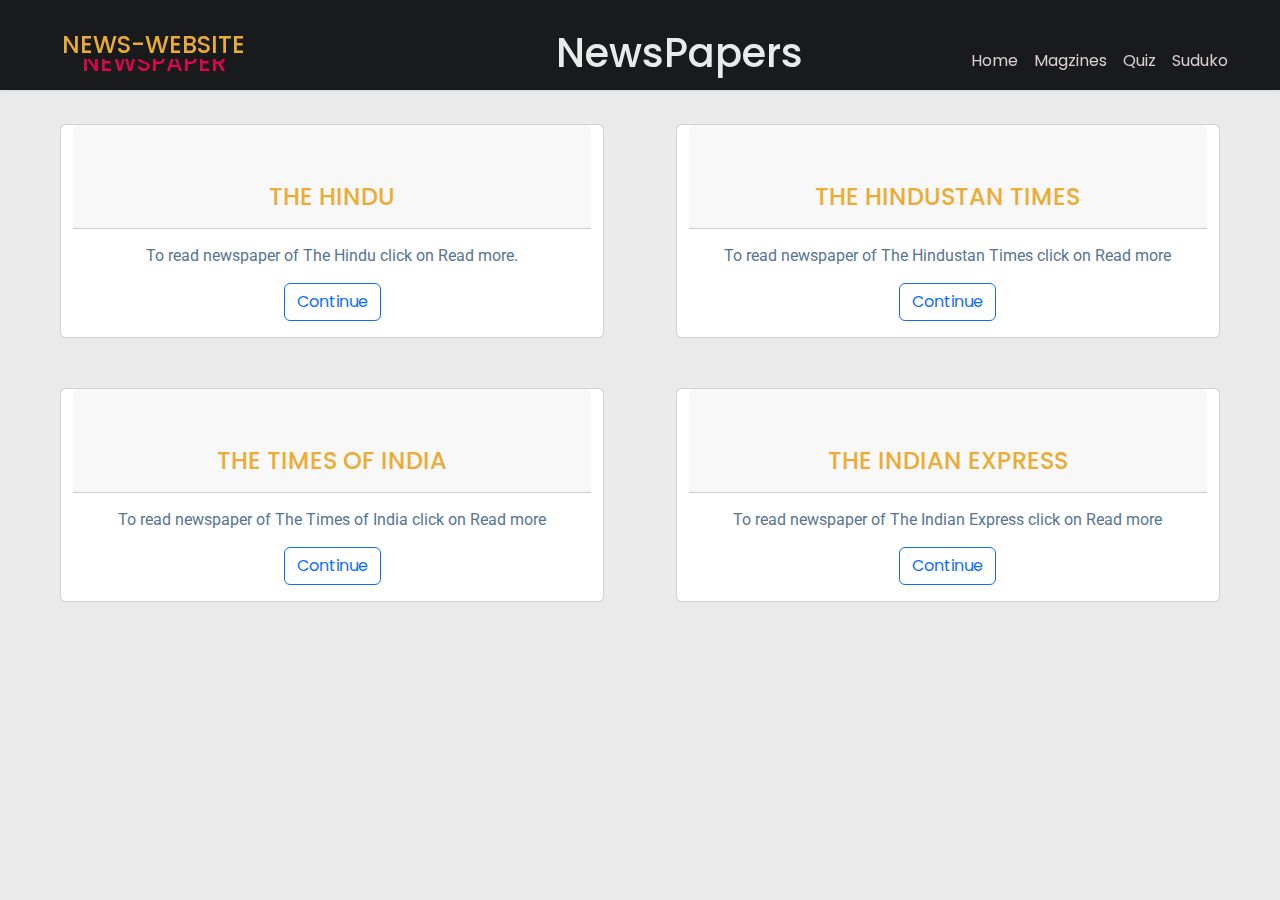
<file: Newpaper.html>
<!DOCTYPE html>
<html lang="en">

<head>
  <meta charset="UTF-8">
  <meta name="viewport" content="width=device-width, initial-scale=1.0">
  <link rel="stylesheet" href="https://cdn.jsdelivr.net/npm/bootstrap@5.3.2/dist/css/bootstrap.min.css">
  <link rel="stylesheet" href="newspaper.css">
  <title>Newspapers</title>

</head>

<body>
  <nav>
    <div class="main-nav container flex">

      <div class="ani">
        <div class="main-animation">
          <h4> News-Website<div class="roller">
              <span id="rolltext">News<br />
                Games<br />
                NewsPaper<br />
                <span id="spare-time">News</br> Quiz</br> Weather </br> Enjoy...</span><br />
            </div>
          </h4>

        </div>
      </div>
      <h1 class="heading-newspaper">NewsPapers</h1>
      <div class="nav-links">
        <ul class="flex">
          <a href="index.html" style="text-decoration: none;
                  color: inherit;
                  cursor: pointer; ">
            <li class="hover-link nav-item" id="ipl">Home
          </a>


          </li></a>

          <li class="hover-link nav-item" id="finance">Magzines</li>
          <li class="hover-link nav-item" id="politics"><a href="quiz.html" style="text-decoration: none;
                      color: inherit;
                      cursor: pointer; ">Quiz</a>
          </li>
          <li class="hover-link nav-item" id="movie"><a href="suduko.html" style="text-decoration: none;
                      color: inherit;
                      cursor: pointer; ">Suduko</a>
          </li>
        </ul>
      </div>

    </div>
    </div>
  </nav>





  <div class="row text-center justify-content-evenly">
    <div class="card col-5 " style="margin-top: 60px;">
      <div class="card-header">
        <h4>The Hindu</h4>
      </div>
      <div class="card-body">
        <p>To read newspaper of The Hindu click on Read more.</p>
        <a href="hindu.html">
          <button class="btn btn-outline-primary">Continue</button></a>
      </div>
    </div>


    <div class="card col-5" style="margin-top: 60px;">
      <div class="card-header">
        <h4>The Hindustan Times</h4>
      </div>
      <div class="card-body">
        <p>To read newspaper of The Hindustan Times click on Read more </p>
        <a href="hindustan_times.html">
          <button class="btn btn-outline-primary">Continue</button></a>
      </div>
    </div>



    <div class="card col-5" style="margin-top: 50px;">
      <div class="card-header">
        <h4>The Times of India</h4>
      </div>
      <div class="card-body">
        <p>To read newspaper of The Times of India click on Read more </p>


        <a href="times_of_india.html">
          <button class="btn btn-outline-primary">Continue</button></a>
      </div>
    </div>

    <div class="card col-5 " style="margin-top: 50px; font-size: 16px;">
      <div class="card-header">
        <h4>The Indian Express</h4>
      </div>
      <div class="card-body">
        <p>To read newspaper of The Indian Express click on Read more </p>


        <a href="indian_express.html">
          <button class="btn btn-outline-primary">Continue</button></a>
      </div>
    </div>
  </div>
  <script>
    function toggleDropdown() {
      var dropdownContent = document.getElementById("dropdownContent");
      dropdownContent.style.display = (dropdownContent.style.display === "block") ? "none" : "block";
    }

  </script>
</body>

</html>
</file>
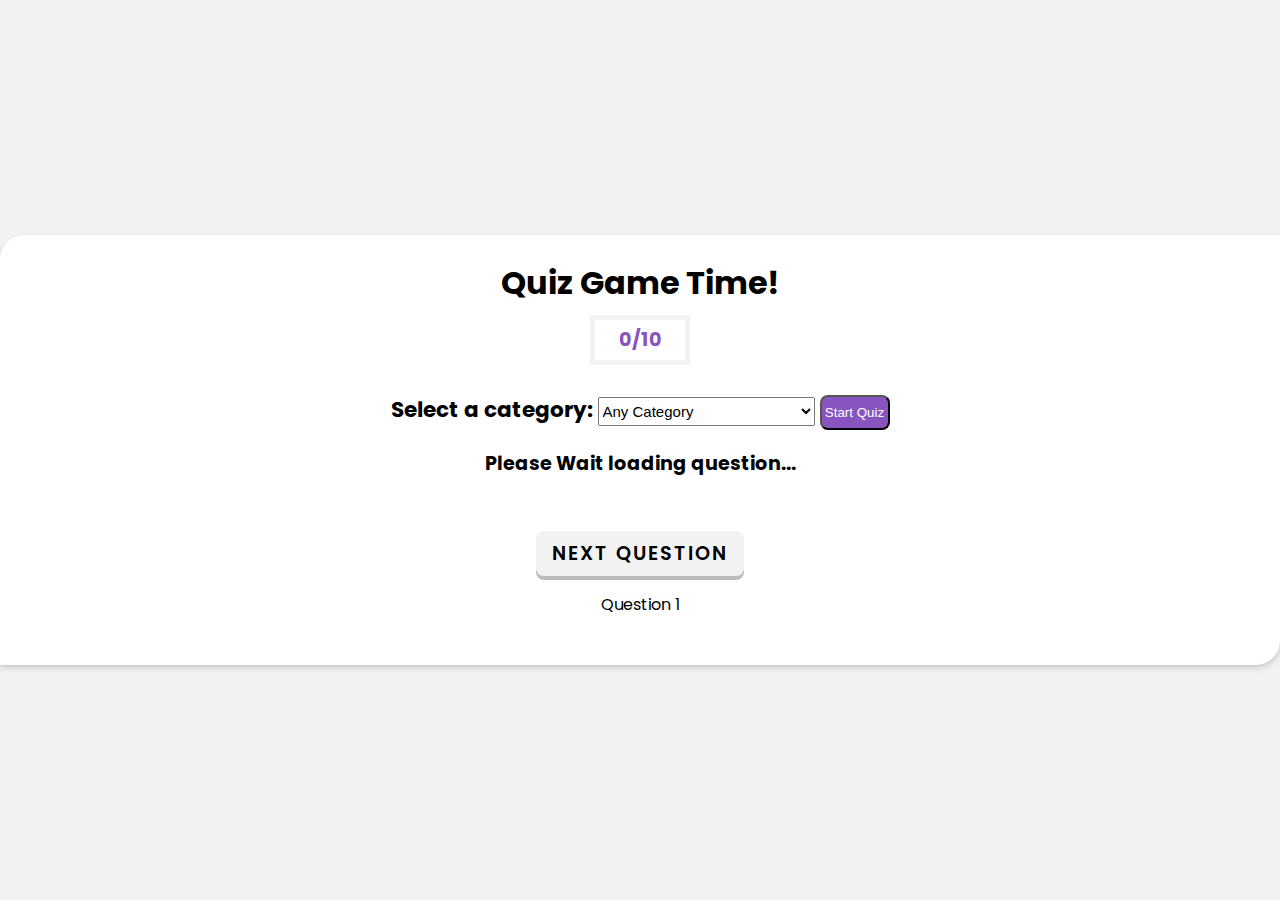
<file: quiz.html>
<!DOCTYPE html>
<html lang="en">
<head>
    <meta charset="UTF-8">
    <meta http-equiv="X-UA-Compatible" content="IE=edge">
    <meta name="viewport" content="width=device-width, initial-scale=1.0">
    <title>Quiz Game - API Project</title>
    <link rel="stylesheet" href="https://cdnjs.cloudflare.com/ajax/libs/font-awesome/6.0.0-beta2/css/all.min.css" integrity="sha512-YWzhKL2whUzgiheMoBFwW8CKV4qpHQAEuvilg9FAn5VJUDwKZZxkJNuGM4XkWuk94WCrrwslk8yWNGmY1EduTA==" crossorigin="anonymous" referrerpolicy="no-referrer" />
    <link rel="stylesheet" href="Qstyle.css">
</head>
<body class="flex">
    
    <div class="wrapper">
        <div class="quiz-container">
            <div class="quiz-head">
                <h1 class="quiz-title">Quiz Game Time!</h1>
                <div class="quiz-score flex">
                    <span id="correct-score"></span>/<span id="total-question"></span>
                </div>
            </div>
            <div class="quiz-body">
                <div  class="search-bar">
                    <label for="category-select"  ><span class="search-text" style="font: bold;">Select a category:</span></label>
                    <select id="category-select">
                        <option value="">Any Category</option>
                        <option value="9">General Knowledge</option>
                        <option value="21">Sports</option>
                        <option value="25">Art</option>
                        <option value="27">Animals</option>
                        <option value="23">History</option>
                        <option value="10">Entertainment: Books</option>
                        <option value="11">Entertainment: Film</option>
                        <option value="15">Entertainment: Video Games</option>
                        <option value="16">Entertainment: Board Games</option>
                        <option value="17">Science & Nature</option>
                        <option value="18">Science: Computers</option>
                        <option value="19">Science: Mathematics</option>
                        <option value="20">Mythology</option>
                        <option value="22">Geography</option>
                        <option value="24">Politics</option>
                        <option value="26">Celebrities</option>
                        <option value="28">Vehicles</option>
                        <option value="30">Science: Gadgets</option>
                    </select>
                    <button onclick="startQuiz()" class="button_slide slide_left">Start Quiz</button>
                </div>
               

                <h2 class="quiz-question" id="question"></h2>
                <ul class="quiz-options">
                </ul>
                <div id="result"></div>
            </div>
            <div class="quiz-foot">
                <!-- Display the "Next Question" button instead of "Check Answer" -->
                <button type="button" id="next-question">Next Question</button>
                <button type="button" id="play-again">Play Again!</button>
            </div>
            <!-- Display the page number -->
            <div id="page-number"></div>
        </div>
    </div>

      <script src="qscript.js"></script>
   
    
</body>
</html>
</file>
<file: newspaper.css>
@import url("https://fonts.googleapis.com/css2?family=Poppins:wght@500&family=Roboto:wght@500&display=swap");

* {
  padding: 0;
  margin: 0;
  box-sizing: border-box;
}

:root {
  --primary-text-color: #183b56;
  --secondary-text-color: #577592;
  --accent-color: #2294ed;
  --accent-color-dark: #1d69a3;
}

body {
  font-family: "Poppins", sans-serif;
  /* color: var(--primary-text-color); */
  color: black;
  background-color: #EAEAEA;
}

p {
  font-family: "Roboto", sans-serif;
  color: var(--secondary-text-color);
  line-height: 1.4rem;
}

a {
  text-decoration: none;
}

ul {
  list-style: none;
}

.flex {
  display: flex;
  align-items: center;
  padding-top: 24px;

}
.heading-newspaper{
    
    color: #EAEAEA;
    text-align: center;
    padding-left:190px;
}
.container {
  max-width: 1200px;
  margin-inline: auto;
  overflow: hidden;
}

nav {
  background-color: #191a1c;
  box-shadow: 0 0 4px #bbd0e2;
  position: fixed;
  top: 0;
  z-index: 99;
  left: 0;
  right: 0;
}

.main-nav {
justify-content:space-between;
height: 90px;
}

.company-logo img {
  width: 120px;
}

.nav-links ul {
  gap: 16px;
  color: rgb(219, 207, 207);
}

.hover-link {
  cursor: pointer;
}

.hover-link:hover {
  color: var(--secondary-text-color);
}

.hover-link:active {
  color: red;
}

.nav-item.active {
  color: var(--accent-color);
}

.search-bar {
  height: 32px;
  gap: 8px;
}

.news-input {
  width: 200px;
  height: 100%;
  padding-inline: 12px;
  border-radius: 4px;
  border: 2px solid #bbd0e2;
  font-family: "Roboto", sans-serif;
}

.search-button {
  background-color: var(--accent-color);
  color: white;
  padding: 8px 24px;
  border: none;
  border-radius: 4px;
  cursor: pointer;
  font-family: "Roboto", sans-serif;
}

.search-button:hover {
  background-color: var(--accent-color-dark);
}
.ani {
    margin-left: 10px;
  }
  
  .main-animation {
  
    height: 70px;
    width: 100%;
    display: flex;
    align-items: center;
    justify-content: center;
    text-align: center;
  }
  
  h4 {
    padding-top: 50px;
    text-align: center;
    text-transform: uppercase;
    color: rgb(235, 171, 52);
    /* font-size: 4rem; */
  }
  
  .roller {
    height: 4.125rem;
    /* line-height: 4rem; */
    position: relative;
    overflow: hidden;
    width: 100%;
    display: flex;
    justify-content: center;
    align-items: center;
  
    color: #da0847;
  }
  
  
  #spare-time {
    font-size: 0.8rem;
    font-style: italic;
    /* letter-spacing: 1rem; */
    margin-top: 0;
    color: #A8DADC;
  
  }
  
  .roller #rolltext {
    position: absolute;
  
    animation: slide 8s infinite ease-in-out;
  }
  
  @keyframes slide {
    0% {
      top: 0;
    }
  
    25% {
      top: -4rem;
    }
  
    50% {
      top: -8rem;
    }
  
    72.5% {
      top: -12.25rem;
    }
  }
  
  @media screen and (max-width: 600px) {
    h4 {
      text-align: center;
      text-transform: uppercase;
      color: #F1FAEE;
      font-size: 2.125rem;
    }
  
    .roller {
      height: 2.6rem;
      line-height: 2.125rem;
    }
  
    #spare-time {
      font-size: 1rem;
      letter-spacing: 0.1rem;
    }
  
    .roller #rolltext {
      animation: slide-mob 5s infinite;
    }
  
    @keyframes slide-mob {
      0% {
        top: 0;
      }
  
      25% {
        top: -2.125rem;
      }
  
      50% {
        top: -4.25rem;
      }
  
      72.5% {
        top: -6.375rem;
      }
    }
  }
  .card-body{
    color:white;
  }
  .row{
    margin-top: 5%;
  }
</file>
<file: Qstyle.css>
@import url('https://fonts.googleapis.com/css2?family=Poppins:wght@300;400;500;600;700;800;900&display=swap');
        *{
            padding: 0;
            margin: 0;
            box-sizing: border-box;
        }
        :root{
            --light-purple-color: #8854C0;
            --light-color: #fff;
            --dark-color: #000;
            --grey-color: #f2f2f2;
            --transition: all 300ms ease-in-out;
        }
        .flex{
            display: flex;
            align-items: center;
            justify-content: center;
        }
        body{
            min-height: 100vh;
            font-family: 'Poppins', sans-serif;
            color: var(--dark-color);
            background: var(--grey-color);
        }
        .wrapper{
            background: var(--light-color);
            padding: 1.5rem 4rem 3rem 4rem;
            width: 100%;
            height: 100%;
            border-top-left-radius: 1.5rem;
            border-bottom-right-radius: 1.5rem;
            position: relative;
            box-shadow: 0 4px 6px rgb(0 0 0 / 10%), 0 1px 3px rgb(0 0 0 / 10%);
        }
        .quiz-title{
            text-align: center;
            font-size: 2rem;
        }
        .quiz-score{
            text-align: right;
            font-weight: 600;
            font-size: 1.2rem;
            margin-bottom: 1rem;
            border: 5px solid var(--grey-color);
            font-weight: bold;
            width: 100px;
            height: 50px;
            margin: .5rem auto 1rem auto;
            color: var(--light-purple-color);
        }
        .quiz-question{
            font-size: 1.2rem;
            text-align: center;
            line-height: 1.3;
            margin-bottom: 2rem;
        }
        .quiz-question .category{
            font-size: 0.9rem;
            font-weight: 500;
            background-color: var(--light-purple-color);
            color: var(--light-color);
            padding: .2rem .4rem;
            border-radius: .2rem;
            margin-top: 0.5rem;
            display: inline-block;
        }
        .quiz-options{
            list-style-type: none;
            margin: 1rem 0;
        }
        .quiz-options li{
            border-radius: 0.5rem;
            font-weight: 600;
            margin: .7rem 0;
            padding: .4rem 1.2rem;
            cursor: pointer;
            border: 3px solid var(--light-purple-color);
            background-color: var(--light-purple-color);
            color: var(--light-color);
            box-shadow: 0 4px 0 0 #6c4298;
            transition: var(--transition);
        }
        .quiz-options li:hover{
            background-color: var(--grey-color);
            color: var(--dark-color);
            border-color: var(--grey-color);
            box-shadow: 0 4px 0 0 #bbbbbb;
        }
        .quiz-options li:active{
            transform: scale(0.97);
        }
        /* js related */
        .selected{
            background-color: var(--grey-color)!important;
            color: var(--dark-color)!important;
            border-color: var(--grey-color)!important;
            box-shadow: 0 4px 0 0 #bbbbbb!important;
        }
        .quiz-foot button{
            border: none;
            border-radius: 0.5rem;
            outline: 0;
            font-family: 'Poppins', sans-serif;
            font-size: 1.2rem;
            font-weight: 600;
            padding: .5rem 1rem;    
            margin: 0 auto 0 auto;
            text-transform: uppercase;
            cursor: pointer;
            display: block;
            background-color: var(--grey-color);
            color: var(--dark-color);
            letter-spacing: 2px;
            transition: var(--transition);
            box-shadow: 0 4px 0 0 #bbbbbb;
        }
        .quiz-foot button:hover{
            background-color: #e6e6e6;
            box-shadow: 0 4px 0 0 #a7a7a7;
        }
        .quiz-foot button:active{
            transform: scale(0.95);
        }
        #play-again{
            display: none;
        }
        #result{
            padding: .7rem 0;
            text-align: center;
            font-weight: 600;
            font-size: 1.3rem;
        }
        #result i{
            width: 30px;
            height: 30px;
            border-radius: 50%;
            line-height: 30px;
            margin-right: .5rem;
            margin-bottom: .5rem;
            background-color: var(--light-purple-color);
            color: var(--light-color);
        }

        @media(max-width: 678px){
            .quiz-title{
                font-size: 1.6rem;
            }
            .wrapper{
                margin: 3rem 0;
                width: 90%;
                height: 90%;
                padding: 1.5rem 1rem 3rem 1rem;
                border-top-left-radius: 0;
                border-bottom-right-radius: 0;
            }
            .quiz-foot button{
                font-size: 1rem;
            }
        }
    
        /* Styles remain unchanged */
        
        #page-number {
            text-align: center;
            font-size: 1rem;
            margin-top: 1rem;
        }
/* search bar */
.search-bar{
    font-size: large;
  padding: 12px;
  padding-bottom: 22px;
 text-align: center;
}
label{
    font-weight: bold;
    font-size: larger;
}
#category-select{
    height: 29px;
    font-size: 15px;
}

.button_slide {
    color: #FFF;
    /* border: 2px solid rgb(49, 45, 48); */
    border-radius: 8px;
   background-color: #8854C0;;
    display: inline-block;
  
    /* font-size: 14px; */
    
    cursor: pointer;
    box-shadow: inset 0 0 0 0 #ac4ee2;
    -webkit-transition: ease-out 0.4s;
    -moz-transition: ease-out 0.4s;
    transition: ease-out 0.4s;
    width: 70px;
    height: 35px;
  }
  
  .slide_down:hover {
    box-shadow: inset 0 100px 0 0 #8854C0;
  }
  
  .slide_right:hover {
    box-shadow: inset 400px 0 0 0 #8854C0;
  }
  
  .slide_left:hover {
    box-shadow: inset 0 0 0 50px #8854C0;
  }
  
  .slide_diagonal:hover {
    box-shadow: inset 400px 50px 0 0 #8854C0;
  }
  
  #outer {
    /* width: 24px; */
    margin: 50px auto 0 auto;
    text-align: center;
  }
</file>
